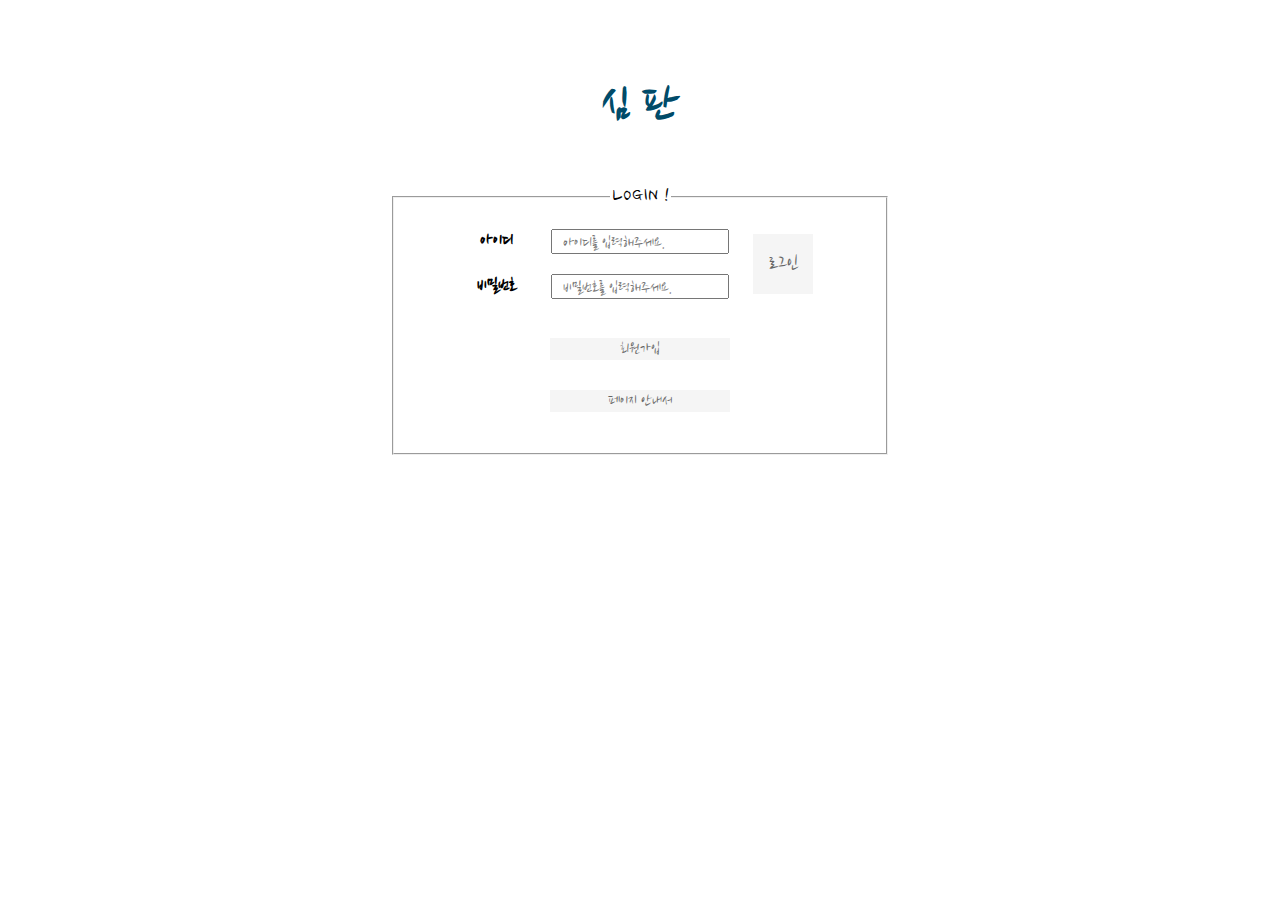
<file: index.html>
<!DOCTYPE html>
<html lang="en">
<head>
  <meta charset="UTF-8">
  <meta name="viewport" content="width=device-width, initial-scale=1.0">
  <meta http-equiv="X-UA-Compatible" content="ie=edge">

  <!-- 글씨체 설정을 위한 외부 스타일 시트 연결합니다. -->
  <link rel="stylesheet" href="common.css" type="text/css">
  <!-- 연결할 글씨체 리소스의 url입니다. -->
  <link href="https://fonts.googleapis.com/css?family=Nanum+Brush+Script" rel="stylesheet">

  <title>Judgement</title>

  <script>

    // '로그인'버튼 누르면 실행되는 함수입니다.
    // 로그인을 위해 아이디와 비밀번호 입력여부를 검사합니다.
    function checkInputForm(){

      if(!document.login_input_form.user_id.value){// Id 값을 입력받았는지 확인합니다.
        alert('아이디를 입력하세요.');
        document.login_input_form.user_id.focus();
        return;
      }

      if(!document.login_input_form.user_password.value){// Password 값을 입력받았는지 확인합니다.
        alert('비밀번호를 입력하세요.');
        document.login_input_form.user_password.focus();
        return;
      }
      document.login_input_form.submit();
    }
  </script>
</head>

<body>
  <br><br>
  <h1 id="project_title" align="center"> 심 판 </h1>

  <div id="loginer">
    <div id="form">
       <!-- 로그인 시, 사용자가 입력한 내용과 db에 저장된 member_info테이블의 내용과 비교해, 로그인 실패 또는 성공을 결정합니다.
        login버튼을 누르면 해당 form에 입력된 id와 password 정보를  login_check.php파일에 보내줍니다. -->
      <form name = "login_input_form" action = "login_check.php" method = "post">
        <fieldset>
          <legend> LOGIN ! </legend>
            <table align=center>
                <tr>
                  <td><label id="user_id_pwd_label"> 아이디</label></td>
                  <td><input type="text" name = "user_id" id ="user_text" placeholder="아이디를 입력해주세요."></td>
                  <td rowspan="2"><input type="submit" value="로그인" id="btn_login"> </td>
                </tr>
                <tr>
                  <td><label id="user_id_pwd_label"> 비밀번호  </label></td>
                  <td><input type="password" name ="user_password" id ="user_text" placeholder="비밀번호를 입력해주세요."></td>
                </tr>
            </table>
          <br>
          <!-- '회원가입'버튼 누르면 회원가입을 위해 join_form.php로 이동합니다.
          '페이지안내서'버튼 누르면 해당 서비스의 설명에 대한 introduce.php로 이동합니다. -->
          <input type="button" value="회원가입" id="btn_join_introduce" onclick="location.href='join_form.php'";>
          <br><br>
          <input type="button" value="페이지 안내서" id="btn_join_introduce" onclick="location.href='introduce.php'";>
          <br><br>
        </fieldset>
      </form>
    </div>
  </div>

</body>
</html>
</file>
<file: common.css>
/*
해당 프로젝트에서 사용되는 css 파일입니다.
중복되는 css코드를 막기위해 css파일을 분리하였습니다.
이 css 파일 사용을 위해 css가 사용되는 각 파일의 <head>부분에 <link rel="stylesheet" href="common.css" type="text/css"> 추가했습니다. 
*/

body{
  align : center;
  background-color : RGB(255,255,255);
  font-family: 'Nanum Brush Script',cursive;
}


#find_css{
  font-size: 25px;
  text-align : center;
}
#find_link_css{
  text-decoration : none;
  font-weight: bold;
  font-size: 30px;
  text-align : center;
  color : Salmon;
}
#find_link_css:hover{
  text-decoration : none;
  color : Lightblue;
}


#pop_up_css{
  text-align : center;
  margin-top : 35px;
  font-size:25px;
}

#loginer
{
  padding: 20px;
  margin-bottom: 20px;
  /* border: 1px solid #bcbcbc; */
  text-align: center;
}

#form
{
  font-size: 1.3em;
  width: 500px;
  display: inline-block;
}

#project_title{
  text-align : center;
  font : italic;
  font-size : 45px;
  font-weight : bold;
  color : RGB(0,75,105);
  cursive;
}

#page_title{
  font : italic;
  font-size : 50px;
  font-weight : bold;
  color : RGB(0,0,0);
  cursive;
}

#page_sub_title{
  font : italic;
  font-size : 25px;
  color : RGB(105,105,105);
  cursive;
}

#user_id_pwd_label{
  font : italic;
  padding : 10px;
  font-size : 18px;
  font-weight : bold;
  color : RGB(0,0,0);
  cursive;
}

#login_status{
  font : italic;
  font-size : 25px;
  font-weight : bold;
  color : black;
  cursive;
}

#user_text{
  color: RGB(102,102,102);
  padding : .3em .8em;
  margin : 8px 20px;
  font-size : 12px;
}

#acc_information{
  font-family: 'Nanum Brush Script',cursive;
  color: RGB(0,0,0);
  font-size : 25px;
  padding: 10px;
}

#table_title{
  height : 40;
  color : RGB(255,255,255);
  background-color=RGB(200,200,200);
  font-size:30px;
  text-align : center;
}

::placeholder{
  font-size : 1.3em;
  font-family: 'Nanum Brush Script',cursive;
}

#btn_search{
  font-family: 'Nanum Brush Script',cursive;
  color : black;
  font-size : 20px;
  border : 0px;
  width : 50px;
  height : 25px;
  opacity: 0.6;
  transition: 0.3s;
}
#btn_search:hover {
  background: Lightblue;
  color: white;
  opacity: 1;
}

#btn_login{
  font-family: 'Nanum Brush Script',cursive;
  color : black;
  font-size : 20px;
  border : 0px;
  width : 60px;
  height : 60px;
  opacity: 0.6;
  transition: 0.3s;
}
#btn_login:hover {
  background: Lightblue;
  color: white;
  opacity: 1;
}

#btn_join_introduce{
  font-family: 'Nanum Brush Script',cursive;
  font-size : 16px;
  width : 180px;
  border : 0px;
  opacity: 0.6;
  transition: 0.3s;
}
#btn_join_introduce:hover {
  background: darkgray;
  color: white;
  opacity: 1;
}

#introduce_page{
  font-family:'Nanum Brush Script',cursive;
  font-size: 25px;
  width: 1000px;
  display: inline-block;
}

#btn_mainpage_insert{
  font-family:'Nanum Brush Script',cursive;
  font-size: 30px;
  border : 0px;
  width : 120px;
  height : 120px;
  opacity: 0.6;
  transition: 0.3s;
}
#btn_mainpage_insert:hover {
  background: Lightblue;
  color: white;
  opacity: 1;
}

#btn_mainpage_find{
  font-family:'Nanum Brush Script',cursive;
  font-size: 20px;
  border : 0px;
  width : 120px;
  height : 60px;
  opacity: 0.6;
  transition: 0.3s;
}
#btn_mainpage_find:hover {
  background: black;
  color: white;
  opacity: 1;
}

#btn_mainpage_allfind{
  font-family:'Nanum Brush Script',cursive;
  font-size: 20px;
  border : 0px;
  width : 120px;
  height : 60px;
  opacity: 0.6;
  transition: 0.3s;
}
#btn_mainpage_allfind:hover {
  background: black;
  color: white;
  opacity: 1;
}

#btn_mainpage_delete{
  font-family:'Nanum Brush Script',cursive;
  font-size: 30px;
  border : 0px;
  width : 120px;
  height : 120px;
  opacity: 0.6;
  transition: 0.3s;
}
#btn_mainpage_delete:hover {
  background: LightCoral;
  color: white;
  opacity: 1;
}


#btn_mypage{
  font-family:'Nanum Brush Script',cursive;
  font-size: 18px;
  border : 2px;
  width : 80px;
  height : 30px;
  opacity: 0.6;
  transition: 0.3s;
}
#btn_mypage:hover {
  background: black;
  color: white;
  opacity: 1;
}

#btn_mypage_logout{
  font-family:'Nanum Brush Script',cursive;
  font-size: 18px;
  border : 2px;
  width : 80px;
  height : 30px;
  opacity: 0.6;
  transition: 0.3s;
}
#btn_mypage_logout:hover {
  background: tomato;
  color: white;
  opacity: 1;
}

#btn_check{
  font-family:'Nanum Brush Script',cursive;
  font-size: 18px;
  border : 2px;
  width : 100px;
  height : 30px;
  opacity: 0.6;
  transition: 0.3s;
}
#btn_check:hover {
  background: black;
  color: white;
  opacity: 1;
}

#btn_ok{
  font-family:'Nanum Brush Script',cursive;
  font-size: 18px;
  border : 2px;
  width : 270px;
  height : 30px;
  opacity: 0.6;
  transition: 0.3s;
}
#btn_ok:hover {
  background: black;
  color: white;
  opacity: 1;
}

#btn_delete{
  font-family:'Nanum Brush Script',cursive;
  font-size: 18px;
  border : 2px;
  width : 270px;
  height : 30px;
  opacity: 0.6;
  transition: 0.3s;
}
#btn_delete:hover {
  background: tomato;
  color: white;
  opacity: 1;
}

#btn_name_update{
  font-family:'Nanum Brush Script',cursive;
  font-size: 18px;
  border : 2px;
  width : 133px;
  height : 30px;
  opacity: 0.6;
  transition: 0.3s;
}
#btn_name_update:hover {
  background: Salmon;
  color: white;
  opacity: 1;
}

#btn_pwd_update{
  font-family:'Nanum Brush Script',cursive;
  font-size: 18px;
  border : 2px;
  width : 133px;
  height : 30px;
  opacity: 0.6;
  transition: 0.3s;
}
#btn_pwd_update:hover {
  background: Lightblue;
  color: white;
  opacity: 1;
}

#delete_table{
  font-size : 20px;
  border-collapse: collapse;
  padding: 10px;
}
#td_chk{
  border-bottom: 1px solid #444444;
  padding: 10px;
}
#td_item{
  border-bottom: 1px solid #444444;
  padding: 10px;
}
#td_cheate{
  border-bottom: 1px solid #444444;
  padding: 10px;
}
#td_account{
  border-bottom: 1px solid #444444;
  padding: 10px;
}

#info_table{
  font-size : 25px;
  border-collapse: collapse;
  padding: 2px;
}
#td_name_id{
  padding: 2px;
  text-align : left;
}
#td_info{
  padding: 2px;
  text-align : center;
}
</file>
